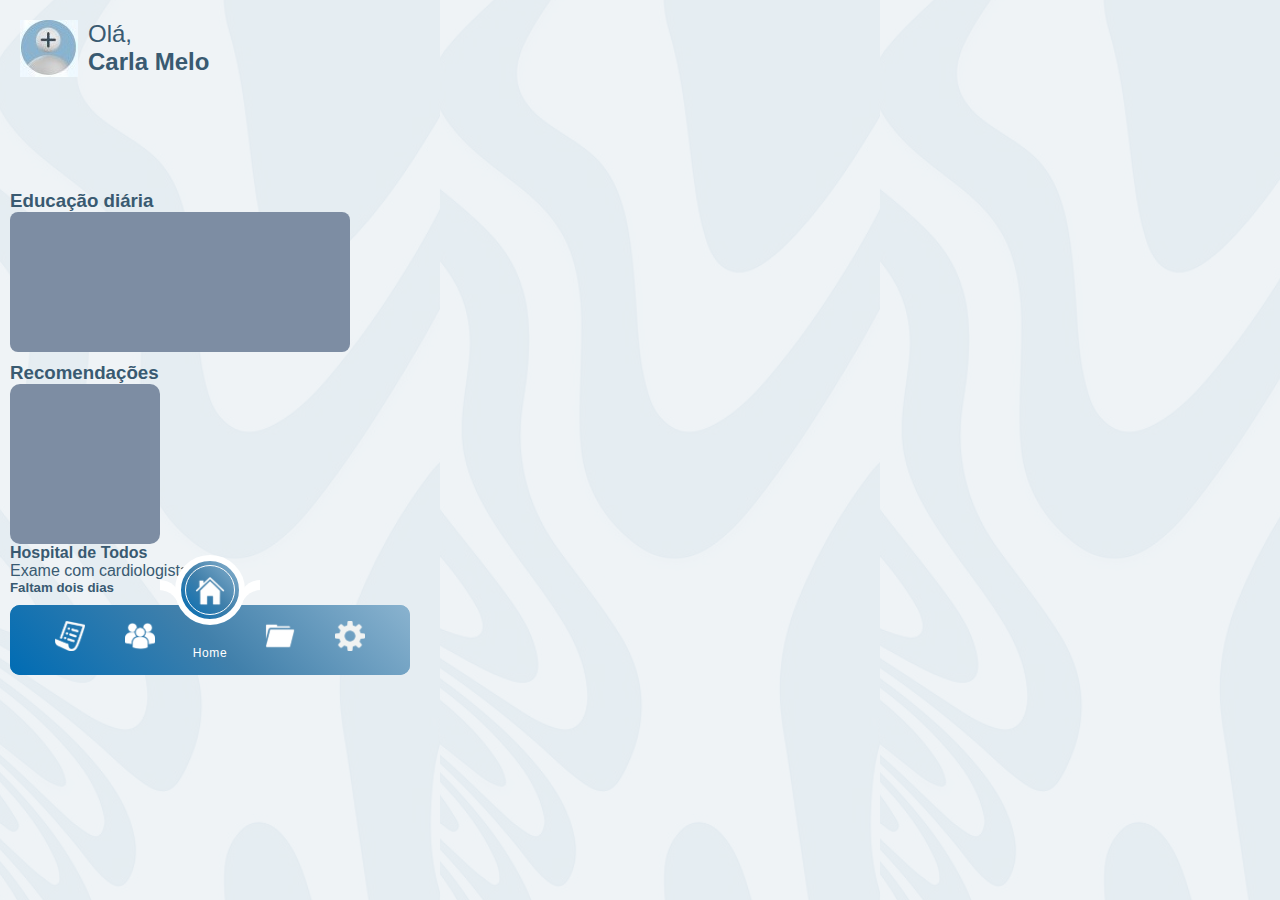
<file: home.html>
<!DOCTYPE html>
<html lang="pt-br">
<head>
    <meta charset="UTF-8">
    <meta name="viewport" content="width=
    , initial-scale=1.0">
    <link rel="stylesheet" href="home.css">
    <link rel="stylesheet" href="menu/menuVitalize-main/menu.css">
    <title>Home</title>
</head>
<body>
    <main class="telaPrincipal">
        <header>
            <a href="#" class="perfil">
                <img src="imgsHome/perfil.jpg" alt="">
            </a>
            <div class="texto">
                <p>Olá,</p>
                <h4 class="nome_cache">Carla Melo</h4>
            </div>
        </header>
        <section class="ed">
            <h3>Educação diária</h3>
            <article class="banner">

            </article>
        </section>
        <section class="recomendacoes">
            <h3>Recomendações</h3>
            <div class="mapa"></div>
            <div class="texto-mapa">
                <h4>Hospital de Todos</h4>
                <p>Exame com cardiologista</p>
                <h5 class="tempo">Faltam dois dias</h5>
            </div>
        </section>
        <section class="doc">
            <footer id="barra"></footer>
        </section>
        <script>
            // Usando fetch() para carregar o menu de menu/menu.html
            fetch('menu/menuVitalize-main/index.html')
              .then(response => response.text())
              .then(data => {
                document.getElementById('barra').innerHTML = data;
              })
              .catch(err => console.error('Erro ao carregar o menu:', err));
          </script>
          
    </main>
</body>
</html>
</file>
<file: home.css>
@import url('https://fonts.googleapis.com/css2?family=Poppins:ital,wght@0,100;0,200;0,300;0,400;0,500;0,600;0,700;0,800;0,900;1,100;1,200;1,300;1,400;1,500;1,600;1,700;1,800;1,900&display=swap');


*{
    margin: 0;
    padding: 0;
    box-sizing: border-box;
    font-family: "Poppins", sans-serif;
}

body{
    font-family: "Poppins", sans-serif;
    color: #395A71;
}

.telaPrincipal{
    background-color: antiquewhite;
    width: 100vw;
    height: 100vh;
    background: url(imgsHome/homeVitalize.png);
}

header{
    display: flex;
    gap: 10px;
    height: 20vh;
    padding: 20px;
    font-size: 1.5em;
}
section{
    display: flex;
    flex-direction: column;
    justify-content: center;
    margin: 10px;
    font-weight: 100;
}

.ed .banner{
    max-width: 340px;
    width: 100%;
    height: 140px;
    border-radius: 8px;
    background-color: rgb(125, 141, 163);
    padding: 10px;
}

.recomendacoes{
    display: flex;
}

.mapa{
    width: 150px;
    height: 160px;
    border-radius: 10px;
    background-color: rgb(125, 141, 163);
}
</file>
<file: menu/menuVitalize-main/menu.css>
*{
    margin: 0;
    padding: 0;
    box-sizing: border-box;
    font-family: Arial, Helvetica, sans-serif;
}

body{
    display: flex;
    justify-content: center;
    align-items: center;
    min-height: 100vh;

}

footer{
    position: relative;
    max-width: 400px;
    width: 100%;
    height: 70px;
    display: flex;
    justify-content: center;
    align-items: center;
    background: linear-gradient(45deg, rgb(0, 108, 180), #4180AB, #8AB3CF);
    border-radius: 10px;
}


footer > .navegacao{
    display: flex;
    width: 100%;
    max-width: 350px;
}

.navegacao .list{
    position: relative;
    width: 70px;
    height: 70px;
    list-style: none;
    margin: 6px;
    z-index: 1;
}
.list a{
    position: relative;
    display: flex;
    justify-content: center;
    align-items: center;
    flex-direction: column;
    width: 100%;
    text-align: center;
    font-weight: 500;
    list-style-type: none;
    text-decoration: none;
}

.navegacao img{
    width: 30px;
    height: 30px;
}

footer ul li a .circulo{
    position: absolute;
    display: block;
    width: 50px;
    height: 50px;
    border-radius: 50%;
    border: 1.8px solid #FFFF;
    transform: translateY(-53px) scale(0);
}

footer ul li.active a .circulo{
    transition: .5s;
    transition-delay: .5s;
    transform: translateY(-53px) scale(1);
}

footer ul li a .icons{
    position: relative;
    display: block;
    line-height: 75px;
    font-size: 1.5rem;
    text-align: center;
    color: #fff;
    transition: .5s;
}

footer ul li.active a .icons{
    transform: translateY(-45px);
}


footer ul li a .texto{
    color: #fff;
    position: absolute;
    font-weight: 400;
    font-size: .75em;
    letter-spacing: .05em;
    opacity: 0;
    transform: translateY(20px);
    transition: .5s;
}

footer ul li.active a .texto{
    opacity: 1;
    transform: translateY(10px);
}

.selecionado {
    position: absolute;
    top: -50px;
    width: 70px;
    height: 70px;
    background: linear-gradient(45deg, rgb(0, 108, 180), #4180AB, #8AB3CF);
    border: 6px solid #fff;
    border-radius: 50%;
    display: flex;
    justify-content: center;
    align-items: center;
}

.selecionado::before{
    content: '';
    position: absolute;
    top: 50%;
    left: -22px;
    width: 20px;
    height: 20px;
    background: transparent;
    border-top-right-radius: 20px;
    box-shadow: 1px -10px 0 #ffff;
}
.selecionado::after{
    content: '';
    position: absolute;
    top: 50%;
    right: -22px;
    width: 20px;
    height: 20px;
    background: transparent;
    border-top-left-radius: 20px;
    box-shadow: -1px -10px 0 #ffff;
}

footer ul li:nth-child(1).active ~.selecionado{
    transform: translateX(calc(70px * 0));
}
footer ul li:nth-child(2).active ~.selecionado{
    transform: translateX(calc(70px * 1));
}
footer ul li:nth-child(3).active ~.selecionado{
    transform: translateX(calc(70px * 2));
}
footer ul li:nth-child(4).active ~.selecionado{
    transform: translateX(calc(70px * 3));
}
footer ul li:nth-child(5).active ~.selecionado{
    transform: translateX(calc(70px * 4));
}
</file>
